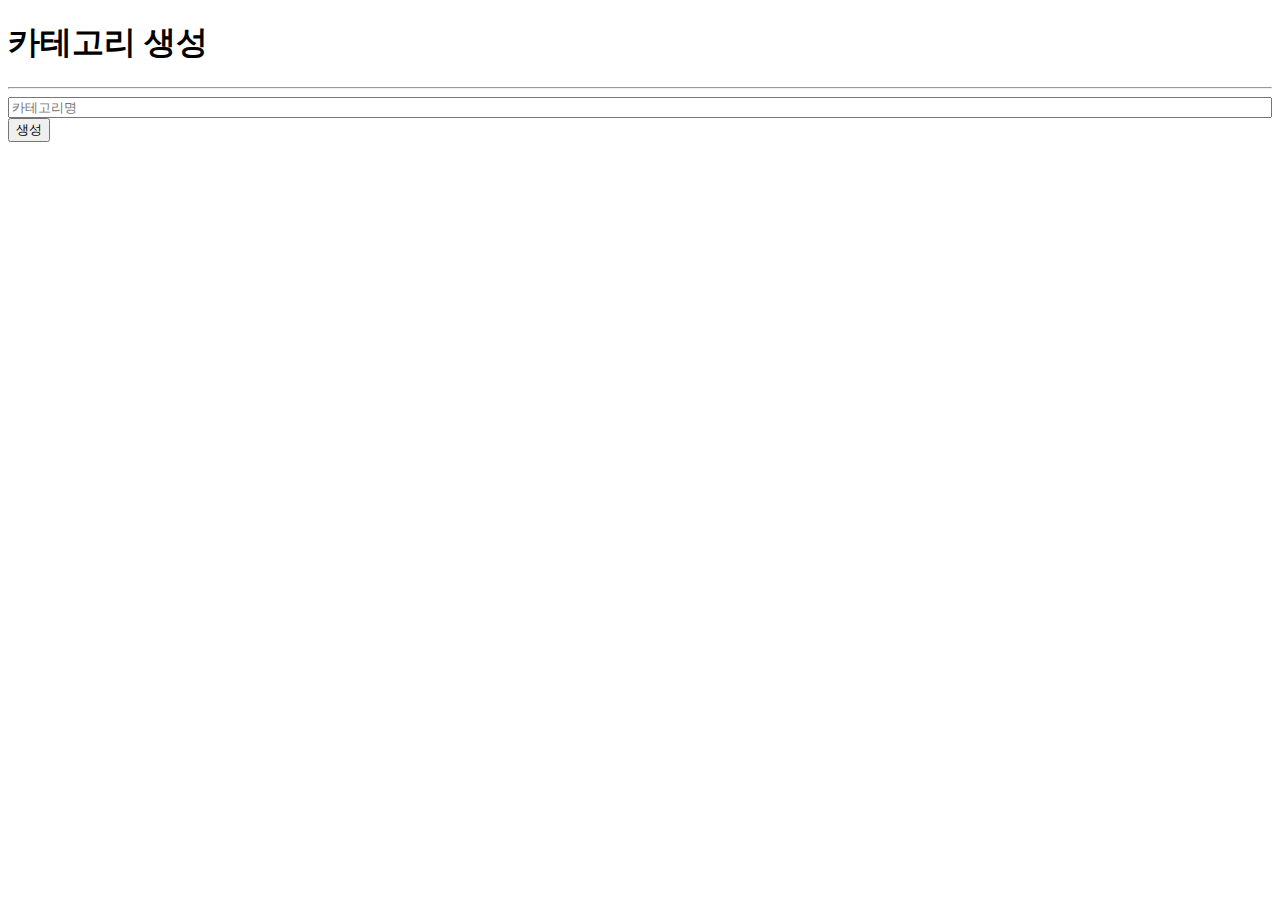
<file: template/category.html>
<!doctype html>
<html lang="en">
    <head>
        <meta name="viewport" content="width=device-width, initial-scale=1">
        <title>Bootstrap demo</title>
        <meta charset="utf-8">
    </head>
    <body>
        <h1 class="text-center"> 카테고리 생성 </h1>
        <hr>
        <div class="text-center">
            <div style="display: flex; flex-direction: column;">
                <input id="category" placeholder="카테고리명" name="category">
            </div>
            <button onclick="submitCategory()">생성</button>
        </div>
    </body>
    <script src="category.js"></script>
</html>
</file>
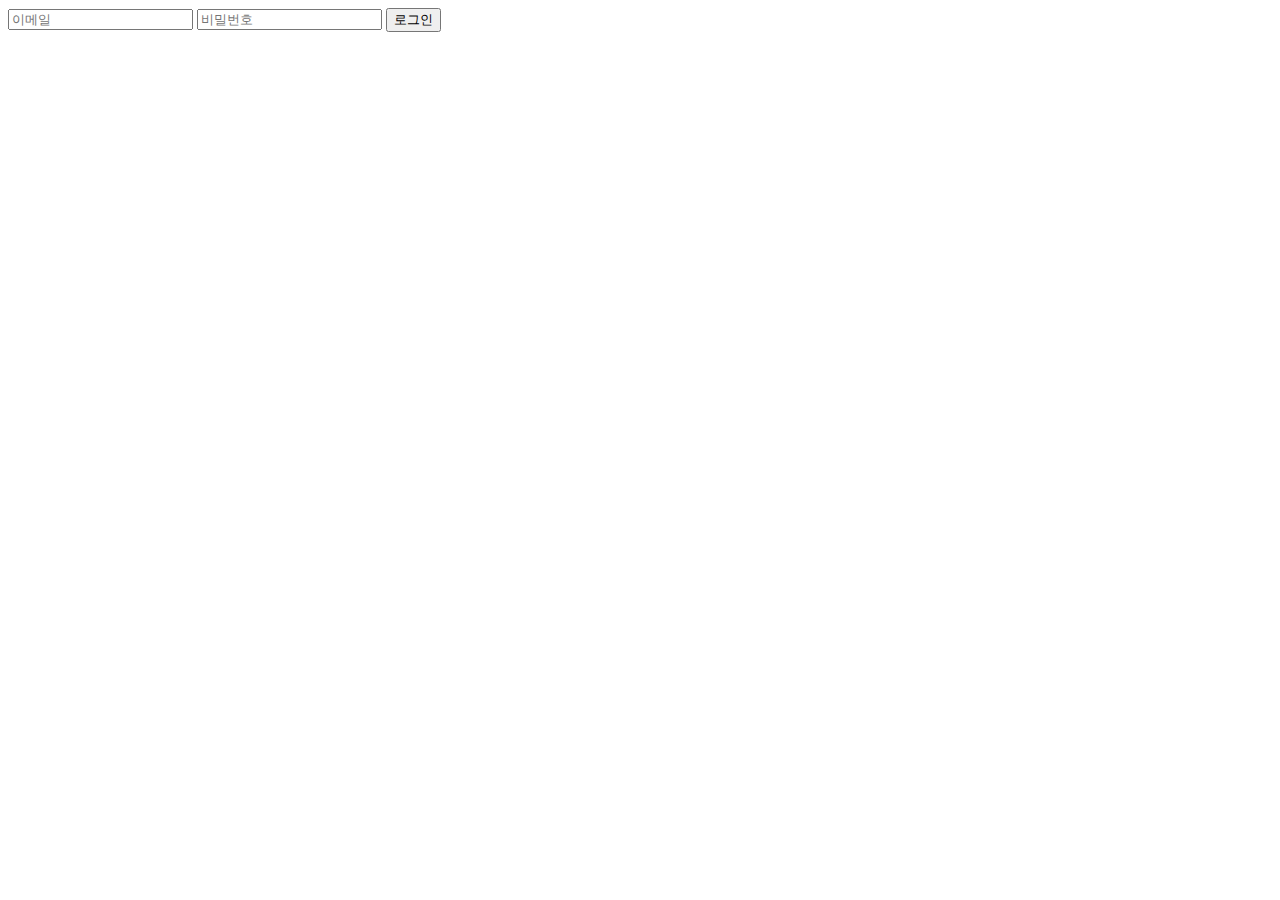
<file: template/login.html>
<html>
    <body>
        <input id="id" placeholder="이메일">
        <input id="pw" placeholder="비밀번호">
        <button onclick="submitLogin()">로그인</button>
    </body>
    <script src="login.js"></script>
</html>
</file>
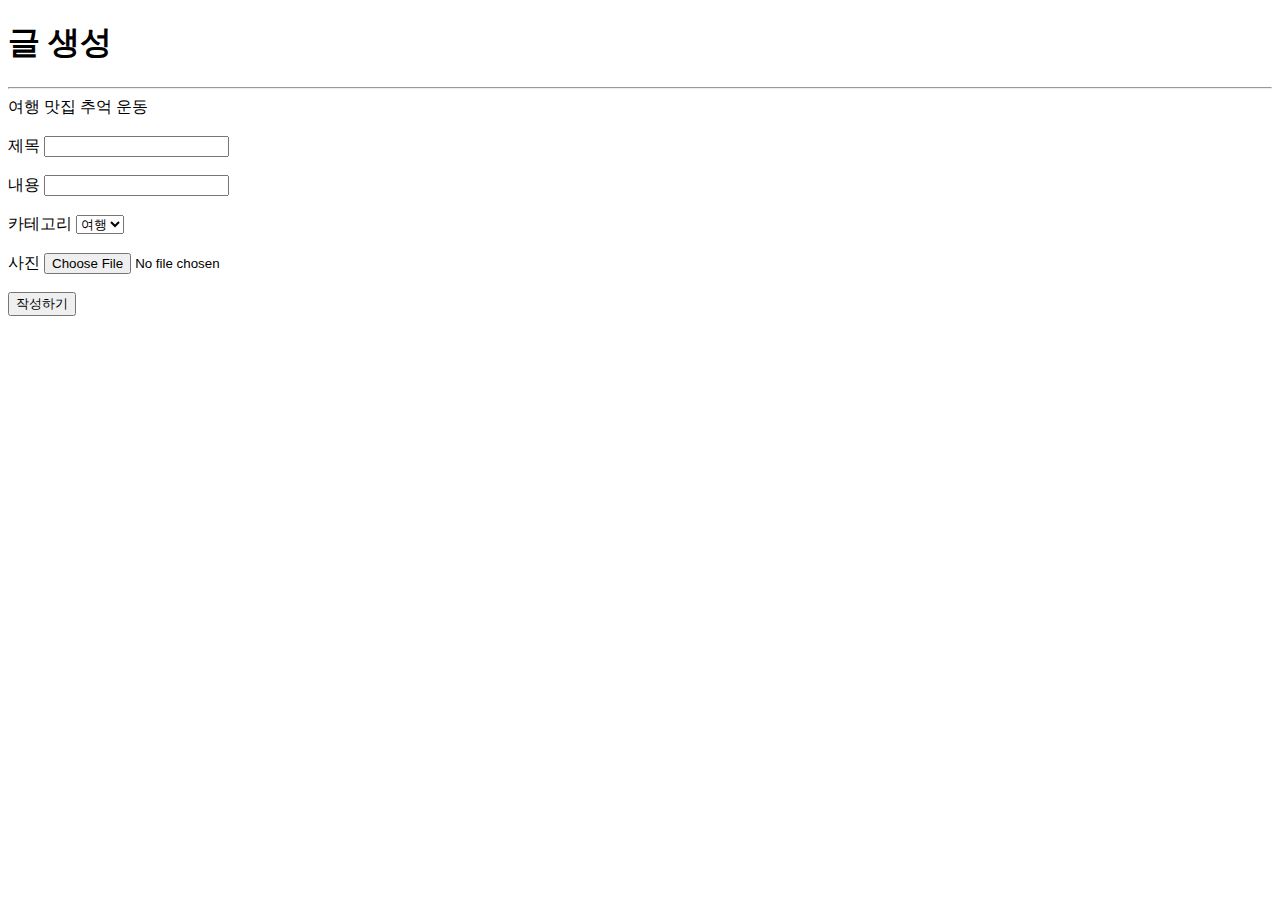
<file: template/post.html>
<!doctype html>
<html lang="en">
    <head>
        <meta name="viewport" content="width=device-width, initial-scale=1">
        <title>Bootstrap demo</title>
        <meta charset="utf-8">
        <link href="https://cdn.jsdelivr.net/npm/bootstrap@5.2.3/dist/css/bootstrap.min.css" rel="stylesheet" integrity="sha384-rbsA2VBKQhggwzxH7pPCaAqO46MgnOM80zW1RWuH61DGLwZJEdK2Kadq2F9CUG65" crossorigin="anonymous">
    </head>
    <body>
        <h1 class="text-center"> 글 생성 </h1>
        <hr>
        <div class="text-center">
            <form id="form">
                <div>
                    <span>여행</span>
                    <span>맛집</span>
                    <span>추억</span>
                    <span>운동</span>
                </div>
                <br>
                <div>
                    <label for="title">제목</label>
                    <input name="title"><br><br>
                    <label for="content">내용</label>
                    <input name="content"><br><br>
                    <label for="category">카테고리</label>
                    <select name="category">
                        <option value="1">여행</option>
                        <option value="2">맛집</option>
                        <option value="3">추억</option>
                        <option value="4">운동</option>
                    </select><br><br>
                    <label for="image">사진</label>
                    <input type="file" name="image"><br><br>
                </div>
            </form>
            <button onclick="submitArticle()">작성하기</button>
        </div>
    </body>
    <script src="https://cdn.jsdelivr.net/npm/bootstrap@5.2.3/dist/js/bootstrap.bundle.min.js" integrity="sha384-kenU1KFdBIe4zVF0s0G1M5b4hcpxyD9F7jL+jjXkk+Q2h455rYXK/7HAuoJl+0I4" crossorigin="anonymous"></script>
    <script src="post.js"></script>
</html>
</file>
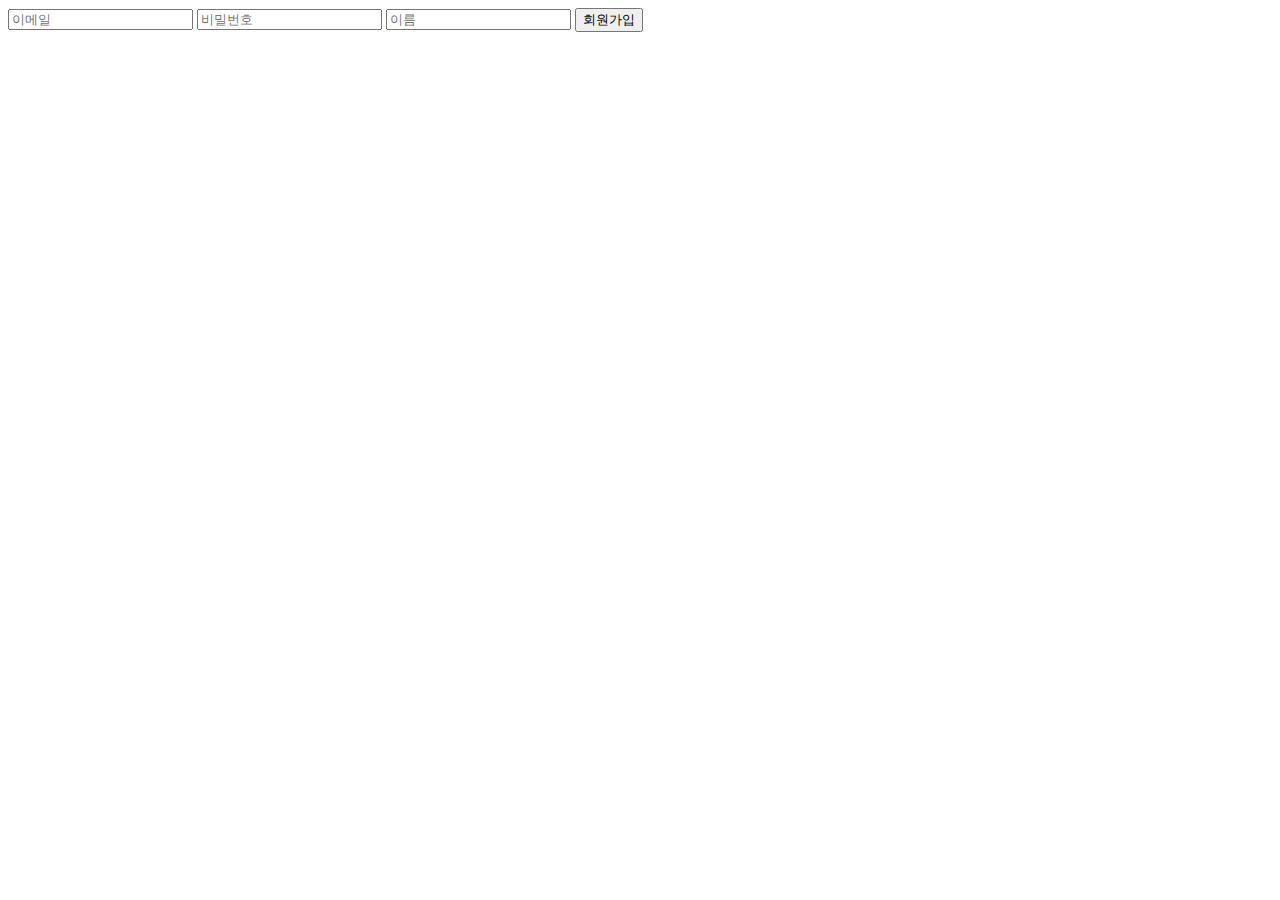
<file: template/signup.html>
<html>
    <body>
        <input id="id" placeholder="이메일">
        <input id="pw" placeholder="비밀번호">
        <input id="name" placeholder="이름">
        <button onclick="submitRegister()">회원가입</button>
    </body>
    <script src="signup.js"></script>
</html>
</file>
